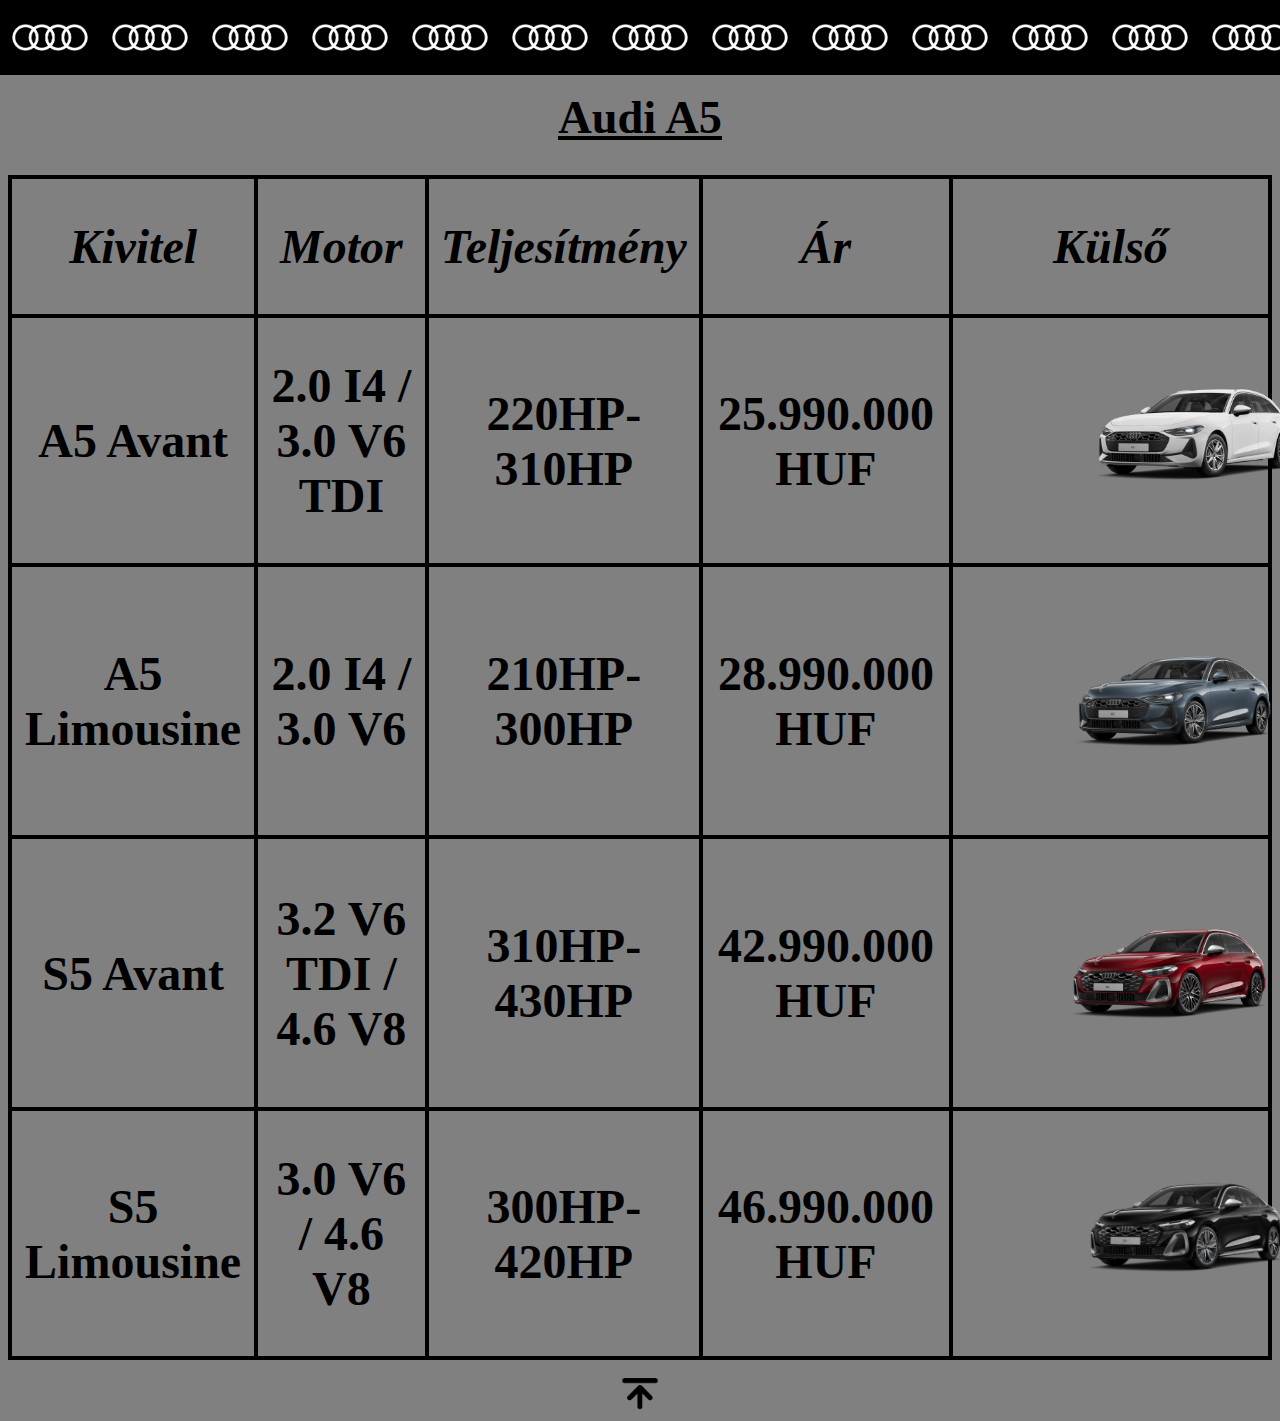
<file: a5.html>
<!DOCTYPE html>
<html lang="en">
<head>
    <meta charset="UTF-8">
    <meta name="viewport" content="width=device-width, initial-scale=1.0">
    <title>Document</title>
    <link rel="stylesheet" href="style.css">
</head>
<body>

    <a href="index.html">
        <h1 id="all">Audi A5</h1>
    </a>

    <table class="tableaall">
        <tr>
            <th>Kivitel</th>
            <th>Motor</th>
            <th>Teljesítmény</th>
            <th>Ár</th>
            <th>Külső</th>
        </tr>
        <tr>
            <td>A5 Avant</td>
            <td>2.0 I4 / 3.0 V6 TDI</td>
            <td>220HP-310HP</td>
            <td>25.990.000 HUF</td>
            <td><img src="kepek/a5 avant.webp" alt="A5 Avant" class="imga5a"></td>
        </tr>
        <tr>
            <td>A5 Limousine</td>
            <td>2.0 I4 /
            3.0 V6</td>
            <td>210HP-300HP</td>
            <td>28.990.000 HUF</td>
            <td><img src="kepek/a5 limousin.webp" alt="A5 Limousine" class="imga5l"></td>
        </tr>
        <tr>
            <td>S5 Avant</td>
            <td>3.2 V6 TDI / 4.6 V8</td>
            <td>310HP-430HP</td>
            <td>42.990.000 HUF</td>
            <td><img src="kepek/s5 avant.webp" alt="S5 Avant" class="imgs5a"></td>
        </tr>
        <tr>
            <td>S5 Limousine</td>
            <td>3.0 V6 / 4.6 V8</td>
            <td>300HP-420HP</td>
            <td>46.990.000 HUF</td>
            <td><img src="kepek/s5-limosine 2.png" alt="S5 Limousine" class="imgs5l"></td>
        </tr>

    </table>

    <a href="a5.html"><img src="kepek/back to the top.png" alt="Back to the top button" class="button"></a>

    
</body>
</html>
</file>
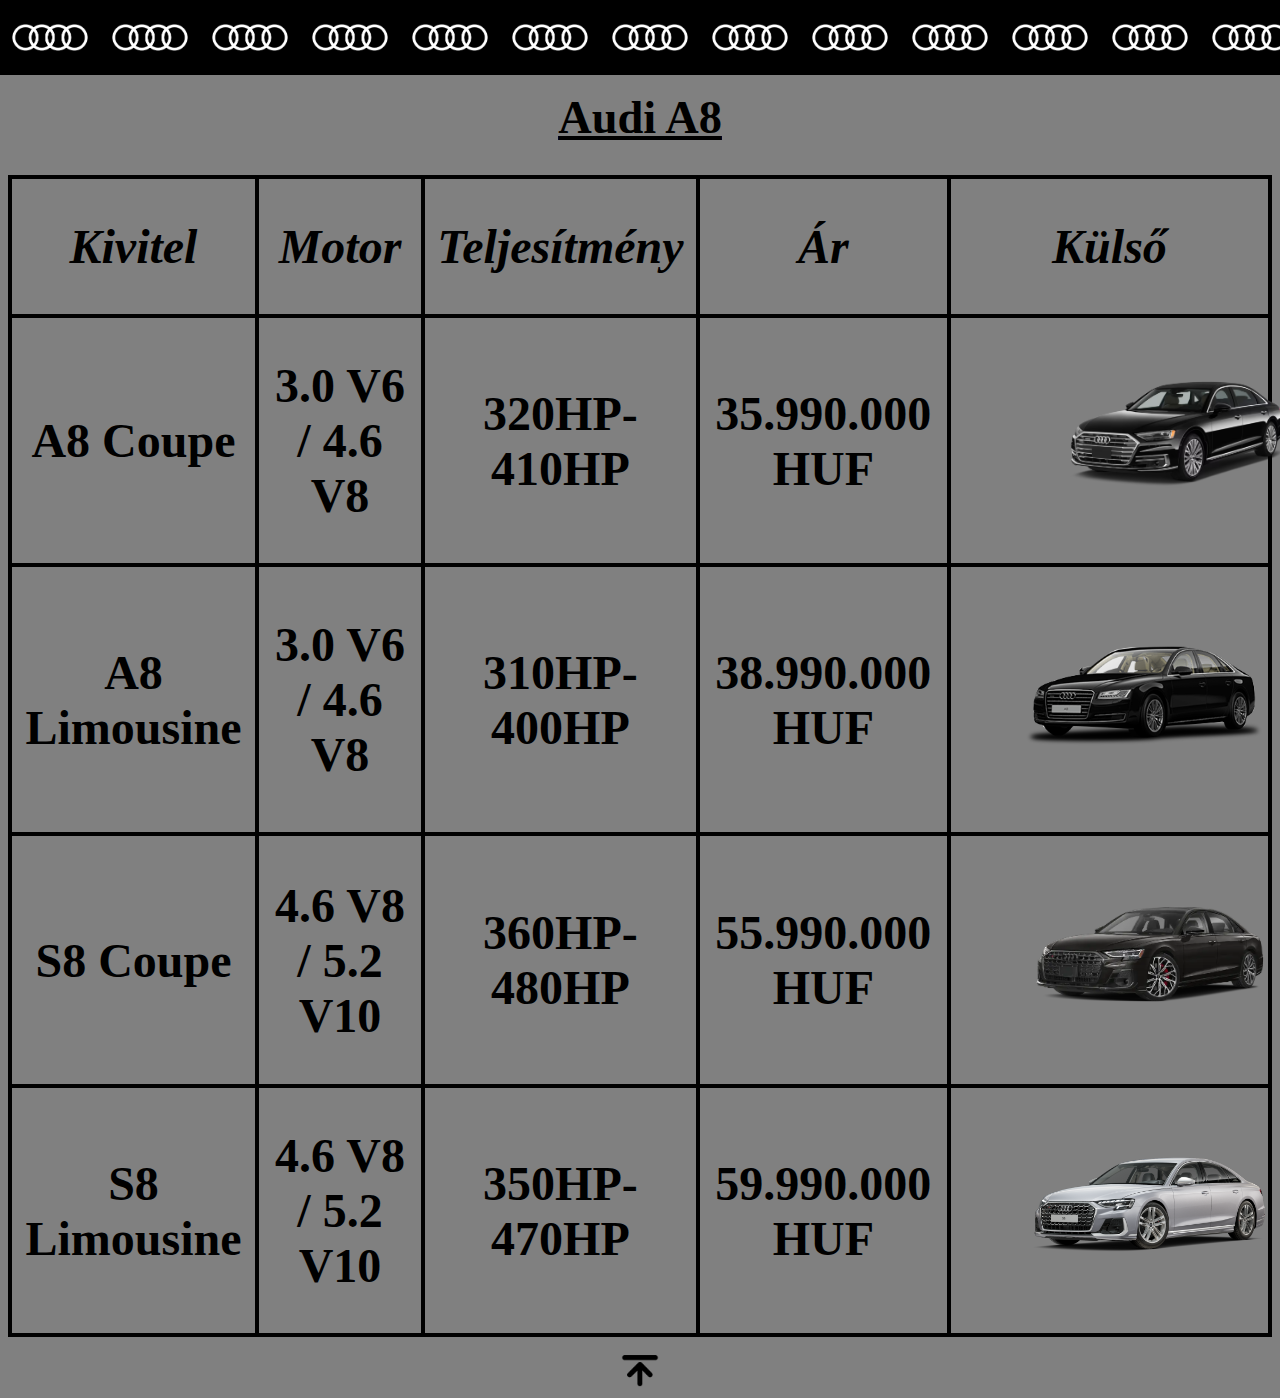
<file: a8.html>
<!DOCTYPE html>
<html lang="en">
<head>
    <meta charset="UTF-8">
    <meta name="viewport" content="width=device-width, initial-scale=1.0">
    <title>Document</title>
    <link rel="stylesheet" href="style.css">
</head>
<body>
    <a href="index.html">
        <h1 id="all">Audi A8</h1>
    </a>

    <table class="tableaall">
        <tr>
            <th>Kivitel</th>
            <th>Motor</th>
            <th>Teljesítmény</th>
            <th>Ár</th>
            <th>Külső</th>
        </tr>
        
        <tr>
            <td>A8 Coupe</td>
            <td>3.0 V6 / 4.6 V8</td>
            <td>320HP-410HP</td>
            <td>35.990.000 HUF</td>
            <td><img src="kepek/a8 coupe.avif" alt="A8 Coupe" class="imga8c"></td>
        </tr>
        <tr>
            <td>A8 Limousine</td>
            <td>3.0 V6 / 4.6 V8</td>
            <td>310HP-400HP</td>
            <td>38.990.000 HUF</td>
            <td><img src="kepek/Audi-A8-limo.png" alt="A8 Limousine" class="imga8l"></td>
        </tr>
        <tr>
            <td>S8 Coupe</td>
            <td>4.6 V8 / 5.2 V10</td>
            <td>360HP-480HP</td>
            <td>55.990.000 HUF</td>
            <td><img src="kepek/s8 coupe.webp" alt="S8" class="imgs8c"></td>
        </tr>
        <tr>
            <td>S8 Limousine</td>
            <td>4.6 V8 / 5.2 V10</td>
            <td>350HP-470HP</td>
            <td>59.990.000 HUF</td>
            <td><img src="kepek/s8 limousin.png" alt="S8 Limousine" class="imgs8l"></td>
        </tr>
        </table>

        <a href="a8.html"><img src="kepek/back to the top.png" alt="Back to the top button" class="button"></a>
    
</body>
</html>
</file>
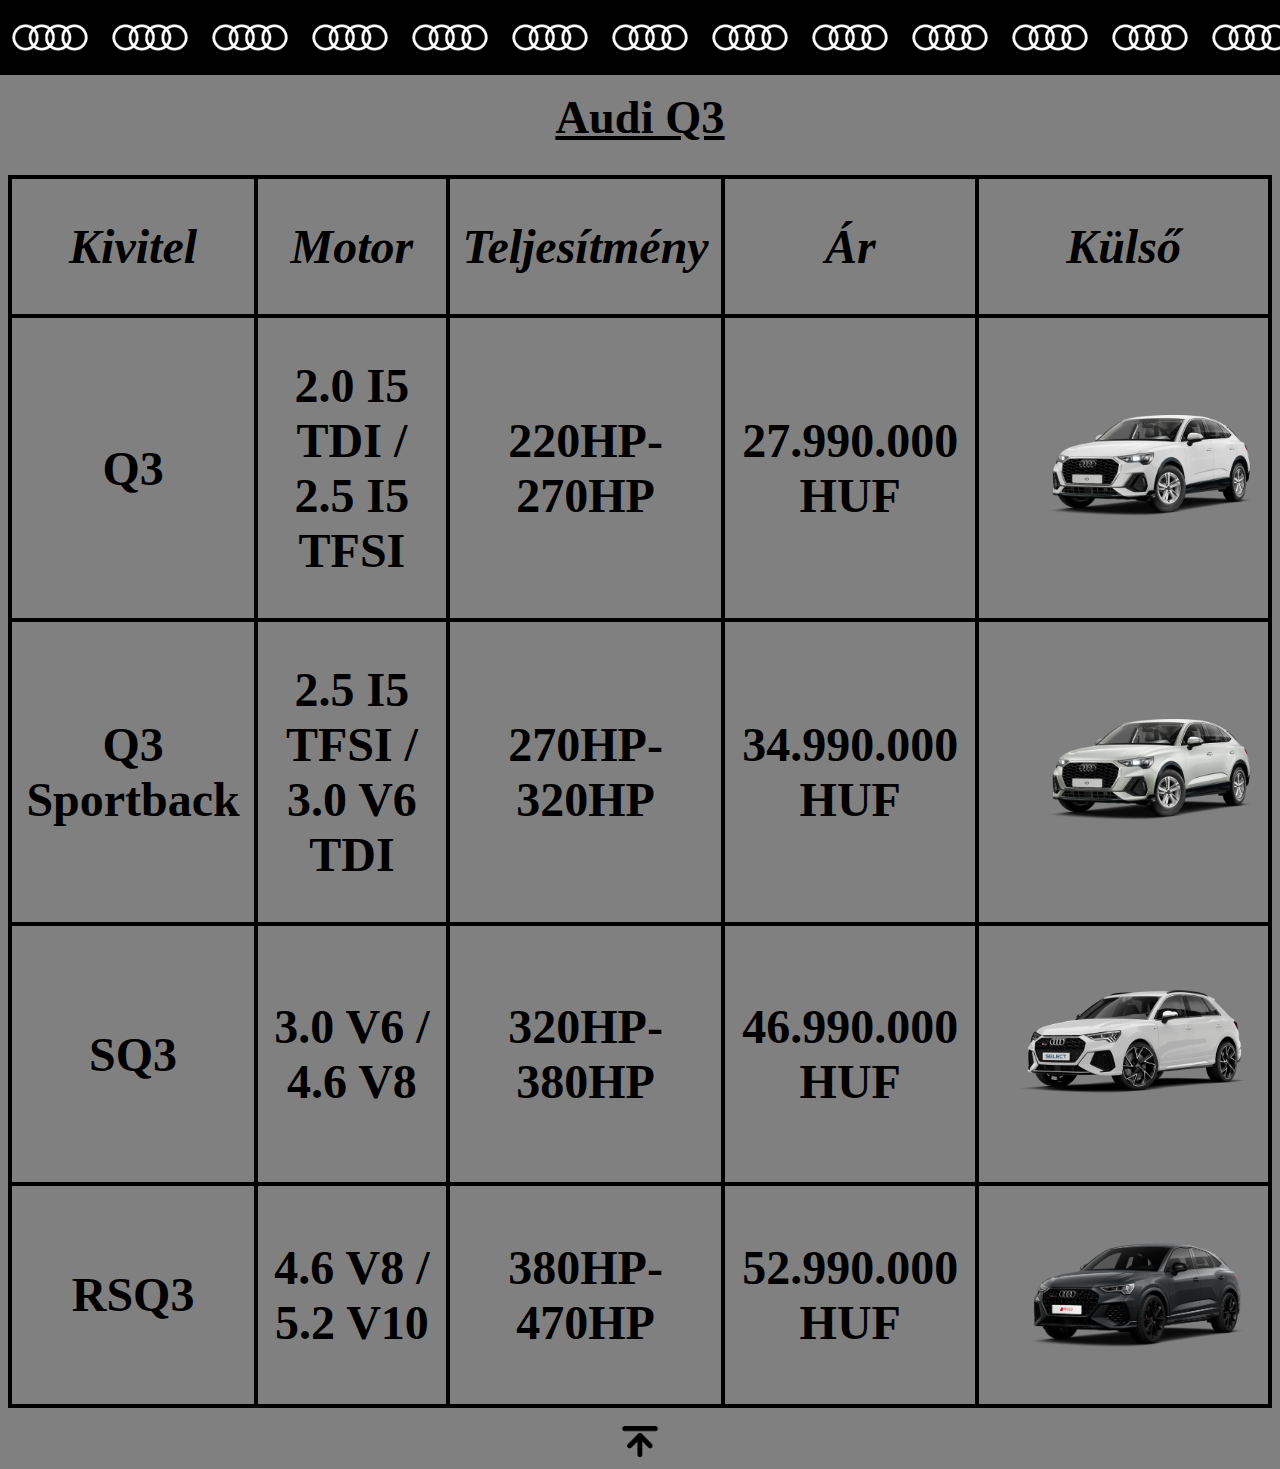
<file: q3.html>
<!DOCTYPE html>
<html lang="en">
<head>
    <meta charset="UTF-8">
    <meta name="viewport" content="width=device-width, initial-scale=1.0">
    <title>Q3</title>
    <link rel="stylesheet" href="style.css">
</head>
<body>

    <a href="index.html">
        <h1 id="all">Audi Q3</h1>
    </a>

    <table class="tableaall">
        <tr>
            <th>Kivitel</th>
            <th>Motor</th>
            <th>Teljesítmény</th>
            <th>Ár</th>
            <th>Külső</th>
        </tr>
        
        <tr>
            <td>Q3</td>
            <td>2.0 I5 TDI / 2.5 I5 TFSI</td>
            <td>220HP-270HP</td>
            <td>27.990.000 HUF</td>
            <td><img src="kepek/q3asd.webp" alt="Q3" class="imgq3"></td>
        </tr>
        <tr>
            <td>Q3 Sportback</td>
            <td>2.5 I5 TFSI / 3.0 V6 TDI</td>
            <td>270HP-320HP</td>
            <td>34.990.000 HUF</td>
            <td><img src="kepek/q3sportback.webp" alt="Q3 Sportback" class="imgq3sport"></td>
        </tr>
        <tr>
            <td>SQ3</td>
            <td>3.0 V6 / 4.6 V8</td>
            <td>320HP-380HP</td>
            <td>46.990.000 HUF</td>
            <td><img src="kepek/sq3 2.webp" alt="SQ3" class="imgsq3"></td>
        </tr>
        <tr>
            <td>RSQ3</td>
            <td>4.6 V8 / 5.2 V10</td>
            <td>380HP-470HP</td>
            <td>52.990.000 HUF</td>
            <td><img src="kepek/rsq3.png" alt="RSQ3" class="imgrsq3"></td>
        </tr>
        </table>

        <a href="q3.html"><img src="kepek/back to the top.png" alt="Back to the top button" class="button"></a>
    
</body>
</html>
</file>
<file: style.css>
.header1 {
    background-color: black;
}



body {
    background-image: url(audi\ logo\ 2.png);
   background-repeat: repeat-x;
   background-size: 100px;
   background-color: gray;
}

.a5 {
    width: 50%;
    float: left;
    
}
.a5:hover{
    transform: scale(1.1);
    transition: ease-in-out 0.5s;
}

.a8 {
    width: 50%;
}

.a8:hover {
    transform: scale(1.1);
    transition: ease-in-out 0.5s;
}

.q3 {
    width: 48%;
    float: left;
}

.q3:hover {
    transform: scale(1.1);
    transition: ease-in-out 0.5s;
}

.q7 {
    width: 50%;
}

.q7:hover {
    transform: scale(1.1);
    transition: ease-in-out 0.5s;
}

.ajanlat {
    padding-top: 60px;
    text-align: center;
    font-weight: bold;
    font-style: italic;
    font-size: 350%;
}

#all {
    padding-top: 60px;
    text-align: center;
    font-size: 290%;
    color: black;
    text-decoration: underline;
}

.tableaall, td, tr, th {
    border: 4px solid ;
    border-collapse: collapse;
    padding: 10px;
    padding-top: 40px;
    padding-bottom: 40px;
    font-weight: bold;
    text-align: center;
}

.tableaall {
    margin: auto;
    font-size: 300%;
    text-align: center;
}

th {
    font-weight: bolder;
    font-style: italic;
}

.imga5a {
    width: 70%;
    align-items: center;
    padding-left: 128px;
}

.imga5a:hover{
    transform: scale(1.1);
    transition: ease-in-out 0.5s;
}

.imga5l {
    width: 80%;
    align-items: center;
    padding-left: 95px;
}

.imga5l:hover{
    transform: scale(1.1);
    transition: ease-in-out 0.5s;
}

.imgs5a {
    width: 80%;
    align-items: center;
    padding-left: 90px;
}

.imgs5a:hover {
    transform: scale(1.1);
    transition: ease-in-out 0.5s;
}

.imgs5l {
    width: 75%;
    align-items: center;
    padding-left: 115px;
}

.imgs5l:hover {
    transform: scale(1.1);
    transition: ease-in-out 0.5s;
}

.imga8c {
    width: 78%;
    align-items: center;
    padding-left: 100px;
}

.imga8c:hover {
    transform: scale(1.1);
    transition: ease-in-out 0.5s;
}

.imga8l {
    width: 82%;
    align-items: center;
    padding-left: 60px;
}

.imga8l:hover {
    transform: scale(1.1);
    transition: ease-in-out 0.5s;
}

.imgs8c {
    width: 80%;
    align-items: center;
    padding-left: 70px;
}

.imgs8c:hover {
    transform: scale(1.1);
    transition: ease-in-out 0.5s;
}

.imgs8l {
    width: 86%;
    align-items: center;
    padding-left: 60px;
}

.imgs8l:hover {
    transform: scale(1.1);
    transition: ease-in-out 0.5s;
}

.imgq3 {
    width: 90%;
    align-items: center;
    padding-left: 40px;
}

.imgq3:hover {
    transform: scale(1.1);
    transition: ease-in-out 0.5s;
}

.imgq3sport {
    width: 90%;
    align-items: center;
    padding-left: 40px;
}

.imgq3sport:hover {
    transform: scale(1.1);
    transition: ease-in-out 0.5s;
}

.imgsq3 {
    width: 108%;
    align-items: center;
}

.imgsq3:hover {
    transform: scale(1.1);
    transition: ease-in-out 0.5s;
}

.imgrsq3 {
    width: 110%;
    align-items: center
}

.imgrsq3:hover {
    transform: scale(1.1);
    transition: ease-in-out 0.5s;
}

.imgq7 {
    width: 100%;
    align-items: center;
}

.imgq7:hover {
    transform: scale(1.1);
    transition: ease-in-out 0.5s;
}

.imgq7s {
    width: 100%;
    align-items: center;
}

.imgq7s:hover {
    transform: scale(1.1);
    transition: ease-in-out 0.5s;
}

.imgsq7 {
    width: 85%;
    align-items: center;
    padding-left: 60px;
}

.imgsq7:hover {
    transform: scale(1.1);
    transition: ease-in-out 0.5s;
}

.imgrsq7 {
    width: 105%;
    align-items: center;
}

.imgrsq7:hover {
    transform: scale(1.1);
    transition: ease-in-out 0.5s;
}

.button {
    margin-left: auto;
    margin-right: auto;
    display: block;
    width: 3%;
    padding-top: 15px;
}
</file>
